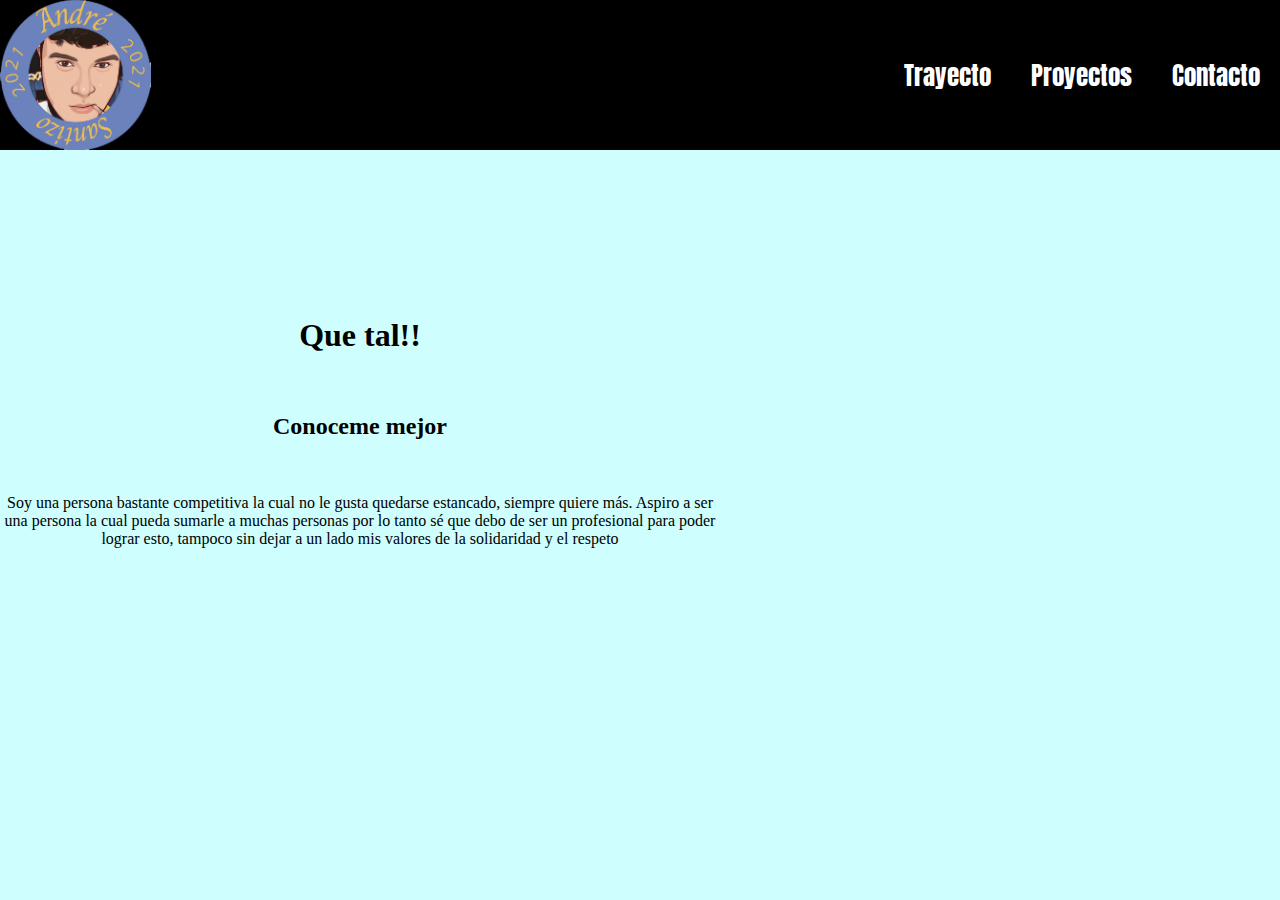
<file: ultimo lab/index.html>
<!DOCTYPE html>
<html lang="es">
<head>
    <meta charset="UTF-8">
    <meta http-equiv="X-UA-Compatible" content="IE=edge">
    <meta name="viewport" content="width=device-width, initial-scale=1.0">
    <title>portafolios</title>
    <link rel="icon" href="./imagenes/portafolio.png">
    <link rel="stylesheet" href="./css/main.css">
    <link rel="preconnect" href="https://fonts.googleapis.com">
    <link rel="preconnect" href="https://fonts.gstatic.com" crossorigin>
    <link href="https://fonts.googleapis.com/css2?family=Anton&display=swap" rel="stylesheet">
    <link href="https://fonts.googleapis.com/css2?family=Mulish:wght@300&display=swap" rel="stylesheet">
</head>
<body>
    <header class="menu">
        <img src="./imagenes/milogo.jpeg" alt="">
        <nav class="contenedor">
            <ul class="paginas">
                <li>
                    <a href="trayecto.html">Trayecto</a>
                </li>
                <li>
                    <a href="proyecto.html">Proyectos</a>
                </li>
                <li>
                    <a href="contacto.html">Contacto</a>
                </li>
            </ul>
        </nav>
    </header>
    <main class="contenido">
        <div>
            <iframe width="560" height="315" src="https://www.youtube.com/embed/njE0sJuvCuE" title="YouTube video player" frameborder="0" allow="accelerometer; autoplay; clipboard-write; encrypted-media; gyroscope; picture-in-picture" allowfullscreen></iframe>
        </div>
        <div class="informacion">
            <center>
                <h1>Que tal!!</h1>
                <br>
                <h2>Conoceme mejor</h2>
                <br>
                <p>Soy una persona bastante competitiva la cual no le gusta quedarse estancado, siempre quiere más. Aspiro a ser una persona la cual pueda sumarle a muchas personas por lo tanto sé que debo de ser un profesional para poder lograr esto, tampoco sin dejar a un lado mis valores de la solidaridad y el respeto</p>
            </center>
        </div>
    </main>
</body>
</html>
</file>
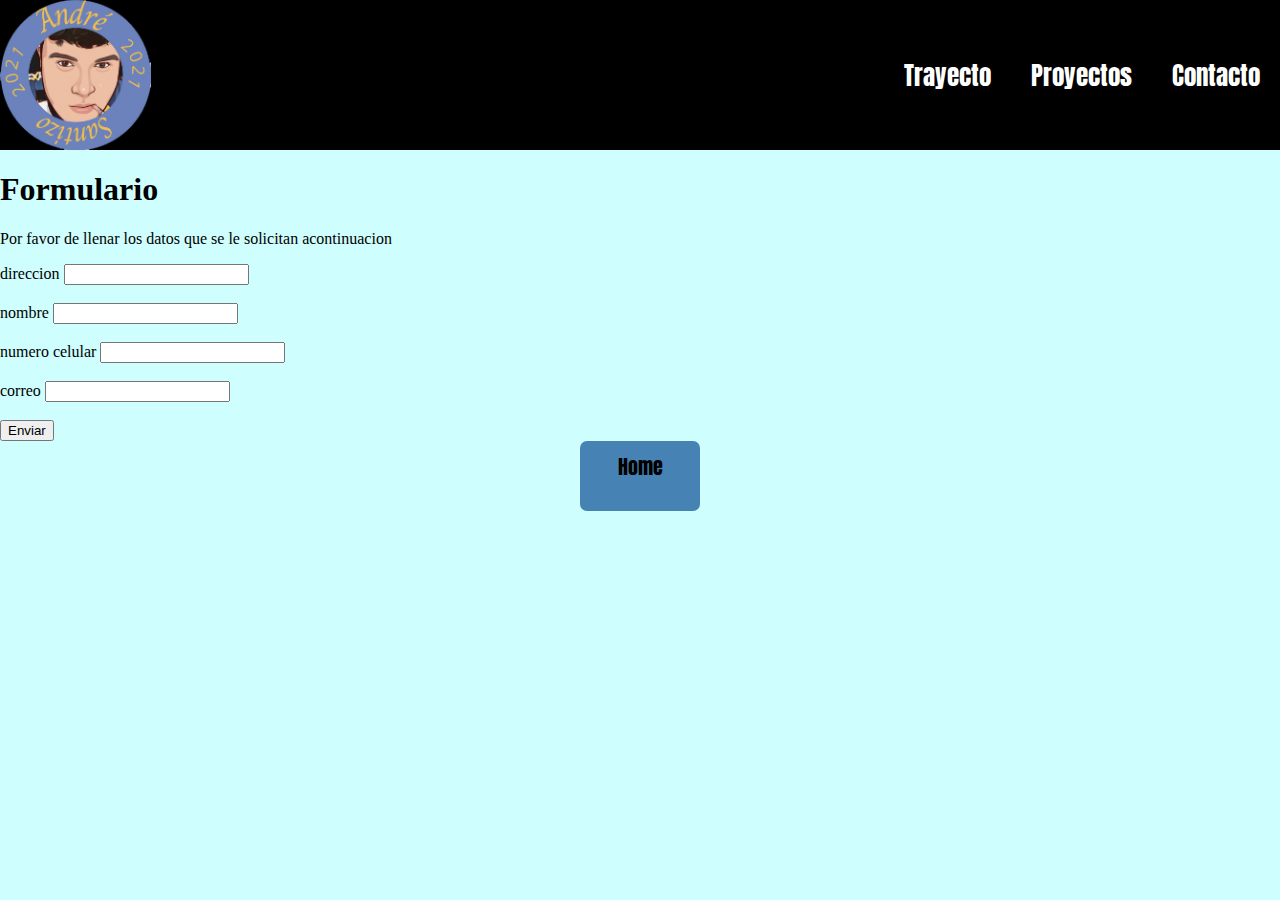
<file: ultimo lab/contacto.html>
<!DOCTYPE html>
<html lang="es">
<head>
    <meta charset="UTF-8">
    <meta http-equiv="X-UA-Compatible" content="IE=edge">
    <meta name="viewport" content="width=device-width, initial-scale=1.0">
    <title>portafolios</title>
    <link rel="icon" href="./imagenes/portafolio.png">
    <link rel="stylesheet" href="./css/main.css">
    <link rel="preconnect" href="https://fonts.googleapis.com">
    <link rel="preconnect" href="https://fonts.gstatic.com" crossorigin>
    <link href="https://fonts.googleapis.com/css2?family=Anton&display=swap" rel="stylesheet">
    <link href="https://fonts.googleapis.com/css2?family=Mulish:wght@300&display=swap" rel="stylesheet">
</head>
<body>
    <header class="menu">
        <img src="./imagenes/milogo.jpeg" alt="">
        <nav class="contenedor">
            <ul class="paginas">
                <li>
                    <a href="trayecto.html">Trayecto</a>
                </li>
                <li>
                    <a href="proyecto.html">Proyectos</a>
                </li>
                <li>
                    <a href="contacto.html">Contacto</a>
                </li>
            </ul>
        </nav>
    </header>
    <h1>Formulario</h1>
    <p>Por favor de llenar los datos que se le solicitan acontinuacion</p>
    <form>
        <label for="nonbre">direccion</label>
        <input type="text" name="direccion" id="direccion">
        <br>
        <br>
        <label for="nonbre">nombre</label>
        <input type="name" name="nombre" id="nombre">
        <br>
        <br>
        <label for="numero">numero celular</label>
        <input type="number" name="numero" id="numero">
        <br>
        <br>
        <label for="correo">correo</label>
        <input type="email" name="correo" id="correo">
        <br>
        <br>
        <input type="submit" value="Enviar">
    </form>
    <center><a href="./index.html" class="botoninicio">Home</a></center>
</body>
</html>
</file>
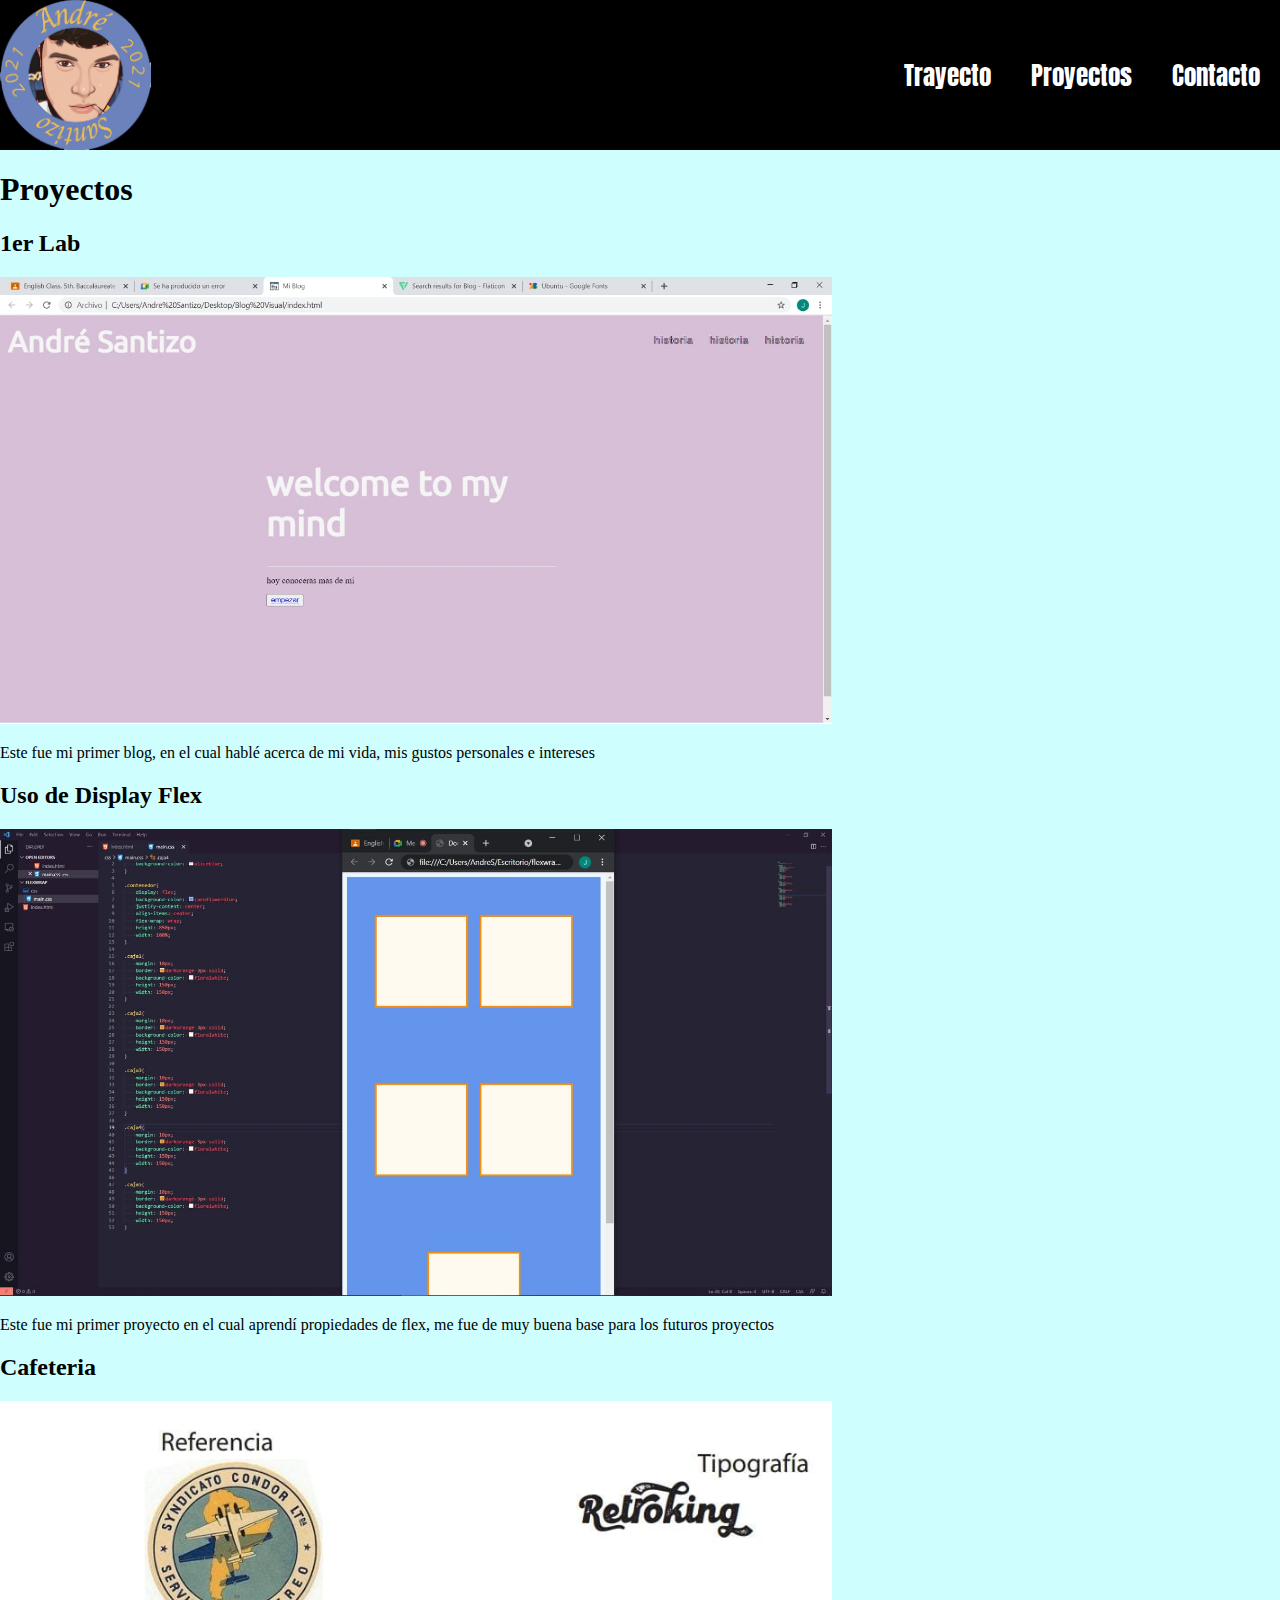
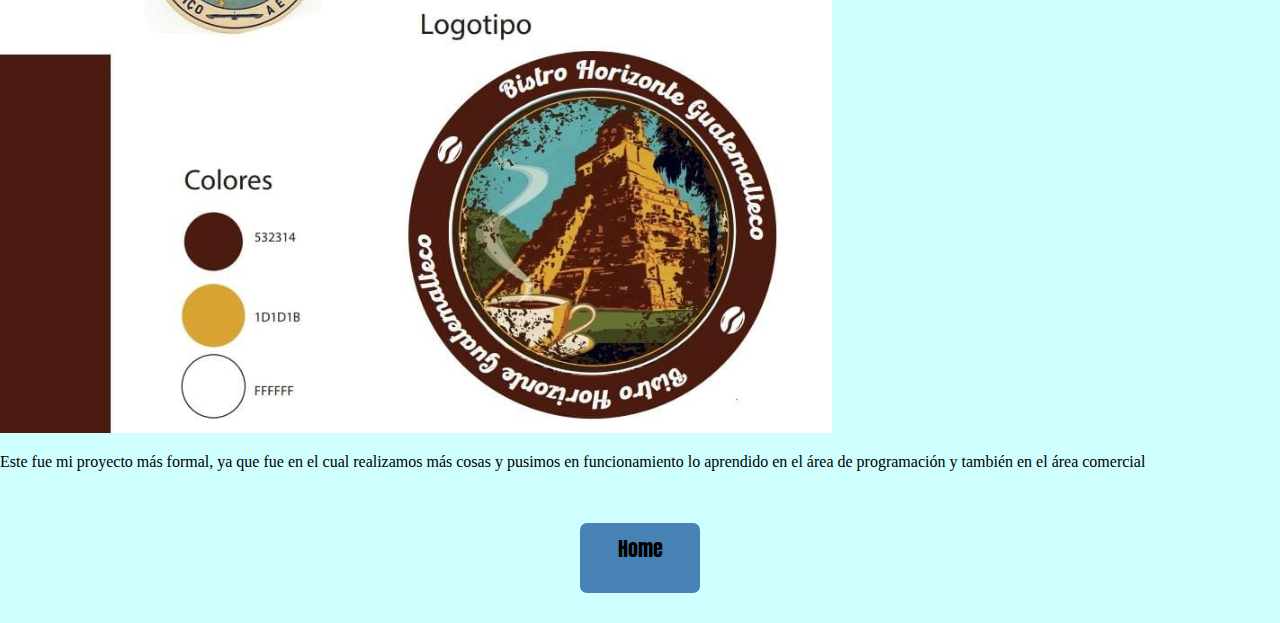
<file: ultimo lab/proyecto.html>
<!DOCTYPE html>
<html lang="es">
<head>
    <meta charset="UTF-8">
    <meta http-equiv="X-UA-Compatible" content="IE=edge">
    <meta name="viewport" content="width=device-width, initial-scale=1.0">
    <title>portafolios</title>
    <link rel="icon" href="./imagenes/portafolio.png">
    <link rel="stylesheet" href="./css/main.css">
    <link rel="preconnect" href="https://fonts.googleapis.com">
    <link rel="preconnect" href="https://fonts.gstatic.com" crossorigin>
    <link href="https://fonts.googleapis.com/css2?family=Anton&display=swap" rel="stylesheet">
    <link href="https://fonts.googleapis.com/css2?family=Mulish:wght@300&display=swap" rel="stylesheet">
</head>
<body>
    <header class="menu">
        <img src="./imagenes/milogo.jpeg" alt="">
        <nav class="contenedor">
            <ul class="paginas">
                <li>
                    <a href="trayecto.html">Trayecto</a>
                </li>
                <li>
                    <a href="proyecto.html">Proyectos</a>
                </li>
                <li>
                    <a href="contacto.html">Contacto</a>
                </li>
            </ul>
        </nav>
    </header>
    <h1 class="proyectos">Proyectos</h1>
    <main class="menu_projects">
        <div class="info_projects">
            <h2>1er Lab</h2>
            <img src="./imagenes/blog.jpeg" alt=""
            height="65%" width="65%">
            <p>Este fue mi primer blog, en el cual hablé acerca de mi vida, mis gustos personales e intereses</p>
        </div>
        <div class="info_projects">
            <h2>Uso de Display Flex</h2>
            <img src="./imagenes/cubos.jpeg" alt=""
            height="65%" width="65%">
            <p>Este fue mi primer proyecto en el cual aprendí propiedades de flex, me fue de muy buena base para los futuros proyectos</p>
        </div>
        <div class="info_projects">
            <h2>Cafeteria</h2>
            <img src="./imagenes/cafeteria.jpeg" alt=""
            height="65%" width="65%">
            <p>Este fue mi proyecto más formal, ya que fue en el cual realizamos más cosas y pusimos en funcionamiento lo aprendido en el área de programación y también en el área comercial</p>
        </div>
    </main>
    <br>
    <br>
    <center><a href="./index.html" class="botoninicio">Home</a></center>
</body>
</html>
</file>
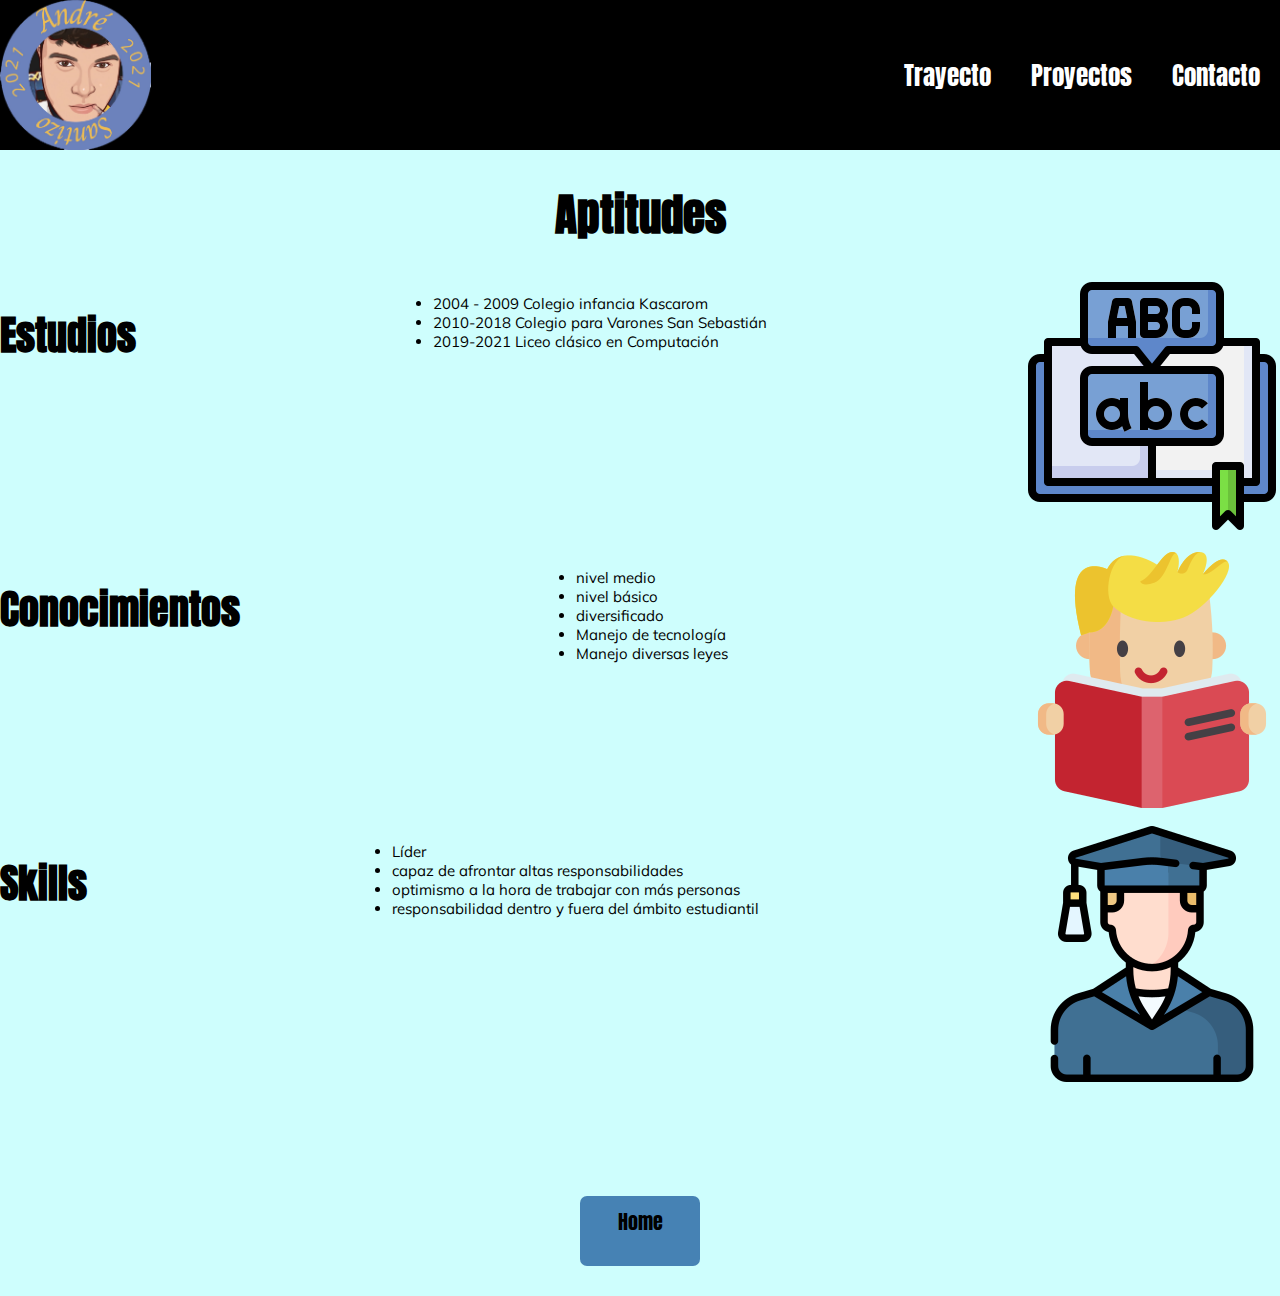
<file: ultimo lab/trayecto.html>
<!DOCTYPE html>
<html lang="es">
<head>
    <meta charset="UTF-8">
    <meta http-equiv="X-UA-Compatible" content="IE=edge">
    <meta name="viewport" content="width=device-width, initial-scale=1.0">
    <title>portafolios</title>
    <link rel="icon" href="./imagenes/portafolio.png">
    <link rel="stylesheet" href="./css/main.css">
    <link rel="preconnect" href="https://fonts.googleapis.com">
    <link rel="preconnect" href="https://fonts.gstatic.com" crossorigin>
    <link href="https://fonts.googleapis.com/css2?family=Anton&display=swap" rel="stylesheet">
    <link href="https://fonts.googleapis.com/css2?family=Mulish:wght@300&display=swap" rel="stylesheet">
</head>
<body>
    <header class="menu">
        <img src="./imagenes/milogo.jpeg" alt="">
        <nav class="contenedor">
            <ul class="paginas">
                <li>
                    <a href="trayecto.html">Trayecto</a>
                </li>
                <li>
                    <a href="proyecto.html">Proyectos</a>
                </li>
                <li>
                    <a href="contacto.html">Contacto</a>
                </li>
            </ul>
        </nav>
    </header>
    <h1 class="aptitudes">Aptitudes</h1>
    <main class="menu_ap">
        <div class="info_ap">
            <h1>Estudios</h1>
            <ul>
                <li>2004 - 2009 Colegio infancia Kascarom </li>
                <li>2010-2018 Colegio para Varones San Sebastián</li>
                <li>2019-2021 Liceo clásico en Computación</li>
            </ul>
            <img src="./imagenes/gramatica.png" alt="">
        </div>
        <br>
        <div class="info_ap">
            <h1>Conocimientos</h1>
            <ul>
                <li>nivel medio</li>
                <li>nivel básico</li>
                <li>diversificado</li>
                <li>Manejo de tecnología</li>
                <li>Manejo diversas leyes</li>
            </ul>
            <img src="./imagenes/leer.png" alt="">
        </div>
        <br>
        <div class="info_ap">
            <h1>Skills</h1>
            <ul>
                <li>Líder</li>
                <li>capaz de afrontar altas responsabilidades</li>
                <li>optimismo a la hora de trabajar con más personas</li>
                <li>responsabilidad dentro y fuera del ámbito estudiantil</li>
            </ul>
            <img src="./imagenes/graduado.png" alt="">
        </div>
    </main>
    <br>
    <center><a href="./index.html" class="botoninicio">Home</a></center>
</body>
</html>
</file>
<file: ultimo lab/css/main.css>
body{
    margin: 0px;
    padding: 0px;
    background-color: #CEFEFD;
}

:root{
    --colorprimario: #4682B4;
    --colorsecundario: #B0C4DE;
    --white: white;
    --black: black;
    --fuente1: 'Anton', sans-serif;  
    --fuente2: 'Mulish', sans-serif; 
}

.menu{
    width: 100%;
    height: 150px;
    background-color: var(--black);
    display: flex;
    justify-content: space-between;
}

.menu img{
    height: 100%;
}

.contenedor{
    display: flex;
    justify-content: center;
    align-items: center;
}

.paginas{
    list-style: none;
    display: flex;
}


.paginas li{
    margin: 20px;
}

.paginas a{
    font-family: var(--fuente1);
    text-decoration: none;
    font-size: 25px;
    color: var(--white);
}

.paginas :hover{
    color: var(--colorprimario);
    transition: 200ms;
}

.contenido{
    margin-top: 120px;
    display: flex;
    justify-content: center;
    flex-direction: row-reverse;
    align-items:center
}

.info_ap{
    width: 100%;
    display: flex;
    justify-content: space-between;
}

.info_ap h1{
    font-family: var(--fuente1);
    font-size: 40px;
}

.info_ap h2{
    margin: 0px;
    font-family: var(--fuente1);
    font-size: 20px;
}

.info_ap p{
    justify-content: start;
    margin: 0px;
    font-family: var(--fuente2);
    font-size: 15px;
}

.menu_ap{
    width: 100%;
    height: 900px;
    display:flex;
    flex-direction:column;
}

.menu_ap h1{
    font-size: 40px;
    font-family: var(--fuente1);
}

.menu_ap h2{
    font-size: 30px;
    font-family: var(--fuente1);
}

.menu_ap li{
    font-size: 15px;
    font-family: var(--fuente2);
}


.aptitudes{
    display: flex;
    font-family: var(--fuente1);
    font-size: 45px;
    justify-content: center;
    align-content: center;
}

.botoninicio{
    display: flex;
    justify-content: center;
    align-content: center;
    margin-bottom: 30px;
}

.botoninicio a{
    font-size: 45px;
    color: var(--black);
    text-decoration: none;
    font-family: var(--fuente1);
}

.botoninicio{
    text-decoration: none;
    font-family: var(--fuente1);
    height: 50px;
    width: 100px;
    color: var(--black);
    font-size: 20px;
    background-color: var(--colorprimario);
    border-radius: 7px;
    padding: 10px;
}
</file>
